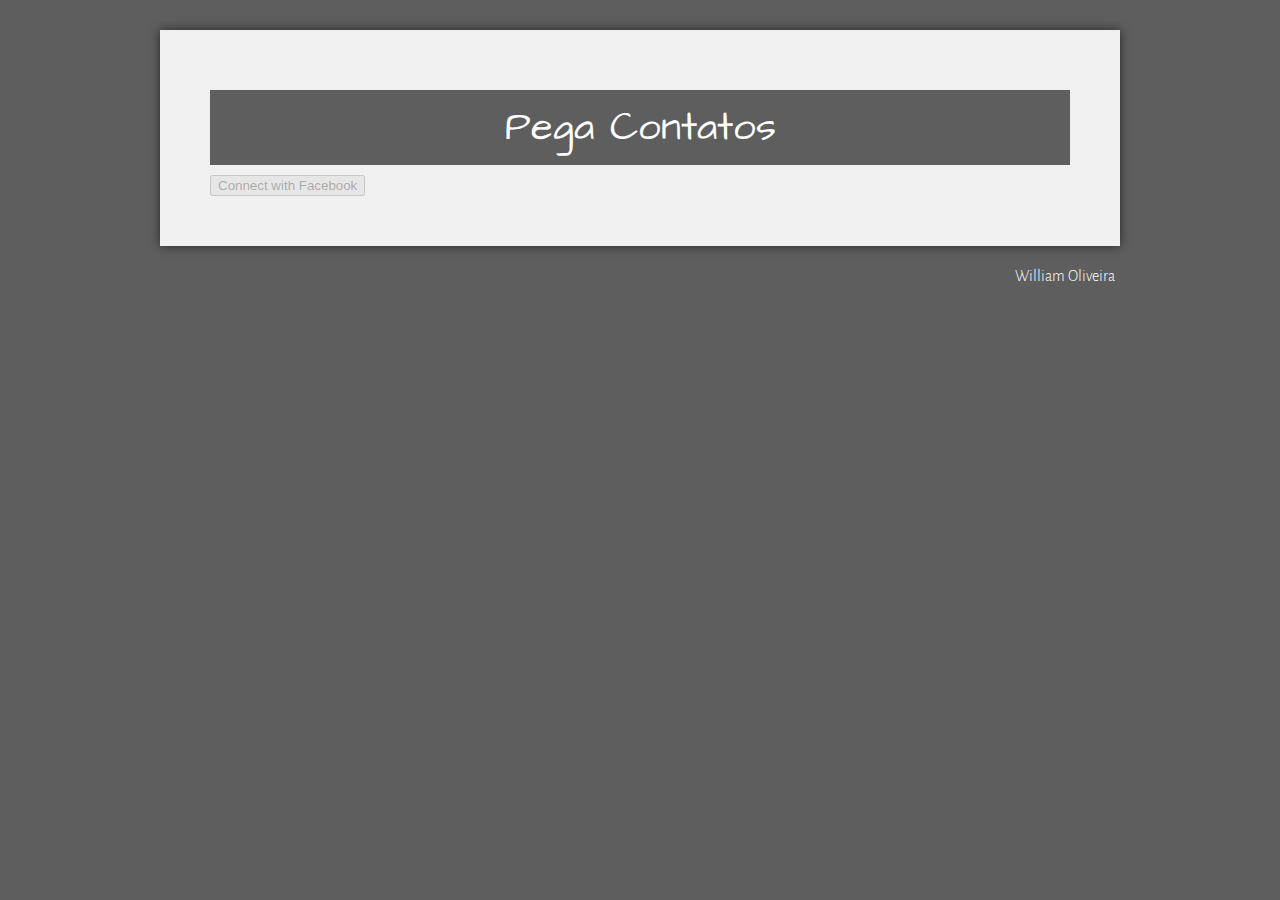
<file: index.html>
<!DOCTYPE html>
<html ng-app="App">
    <head>
        <title>Pega Contatos</title>
        <link rel="stylesheet" type="text/css" href="assets/css/app.css">
        <link href='http://fonts.googleapis.com/css?family=Alegreya+Sans:300,400' rel='stylesheet' type='text/css'>
        <link href='http://fonts.googleapis.com/css?family=Architects+Daughter' rel='stylesheet' type='text/css'>
    </head>

    <body>
        <div class="main container">
            <h1>Pega Contatos</h1>
            <ng-view></ng-view>
        </div>

        <footer>
            <div class="container">
                <p><a class="github" href="https://github.com/gnuwilliam">William Oliveira</a></p>
            </div>
        </footer>

        <script type="text/javascript" src="assets/bower/angular/angular.js"></script>
        <script type="text/javascript" src="assets/bower/angular-route/angular-route.min.js"></script>
        <script type="text/javascript" src="assets/bower/angular-facebook/lib/angular-facebook.js"></script>

        <script type="text/javascript" src="app/app.js"></script>
        <script type="text/javascript" src="app/config/config.js"></script>
        <script type="text/javascript" src="app/routes/customerRoutes.js"></script>
        <script type="text/javascript" src="app/controllers/customerController.js"></script>
        <script type="text/javascript" src="app/services/customerFactory.js"></script>
    </body>
</html>
</file>
<file: assets/css/app.css>
html, body {
    font-family: 'Alegreya Sans', sans-serif;
    background-color: #5E5E5E;
}

.container {
    margin: auto;
    position: relative;
    width: 960px;
}

.main {
    box-sizing: border-box;
    background-color: #F0F0F0;
    box-shadow: 0 0 10px rgba(0, 0, 0, 0.6);
    padding: 50px;
    margin-top: 30px;
}

.main h1 {
    font-weight: 400;
    margin: 10px 0;
    font-family: 'Architects Daughter', cursive;
    font-size: 40px;
    background-color: #5E5E5E;
    padding: 10px;
    box-sizing: border-box;
    color: #FFF;
    text-align: center;
}

.main input {
    padding: 7px;
    border: 1px solid rgba(0, 0, 0, 0.13);
    outline: none;
    margin: 0;
    min-width: 200px;
}

.main p {
    font-weight: 300;
    font-size: 18px;
}

.customer-cards {
    padding: 0;
    margin: 0;
    list-style: none;
    clear: both;
    display: inline-block;
}

.customer-cards li {
    width: 150px;
    height: 150px;
    float: left;
    /*background-color: #EEE;*/
    background-color: #F7F7F7;
    margin-right: 27px;
    margin-bottom: 27px;
    box-sizing: border-box;
    display: table;
    box-shadow: 0 0 5px rgba(0, 0, 0, 0.06);
    border: 1px solid rgba(0, 0, 0, 0.04);
    cursor: pointer;

    -webkit-transition: all 0.2s ease-in-out;
       -moz-transition: all 0.2s ease-in-out;
        -ms-transition: all 0.2s ease-in-out;
         -o-transition: all 0.2s ease-in-out;
            transition: all 0.2s ease-in-out;
}

.customer-cards li:hover {
    background-color: #FCFFF0;
    border: 1px solid #E1E4D5;
}

.customer-cards li p {
    margin: 0;
    text-align: center;
    display: table-cell; 
    vertical-align: middle;
    clear: both;
}

.customer-cards li:nth-child(5n+5) {
    margin-right: 0;
}

.new {
    border-top: 1px solid #c3c3c3;
}

.preview p {
    margin: 0;
}

.light {
    color: #B9B5B5;
}

.light-red {
    color: #FF3A3A;
}

footer {
    text-align: right;
    padding-top: 5px;
}

footer a {
    color: #FFF;
    text-decoration: none;
    font-weight: 300;
    padding: 5px;
    box-sizing: border-box;
}

footer a:hover {
    background-color: #FFF;
    color: #000;
}
</file>
